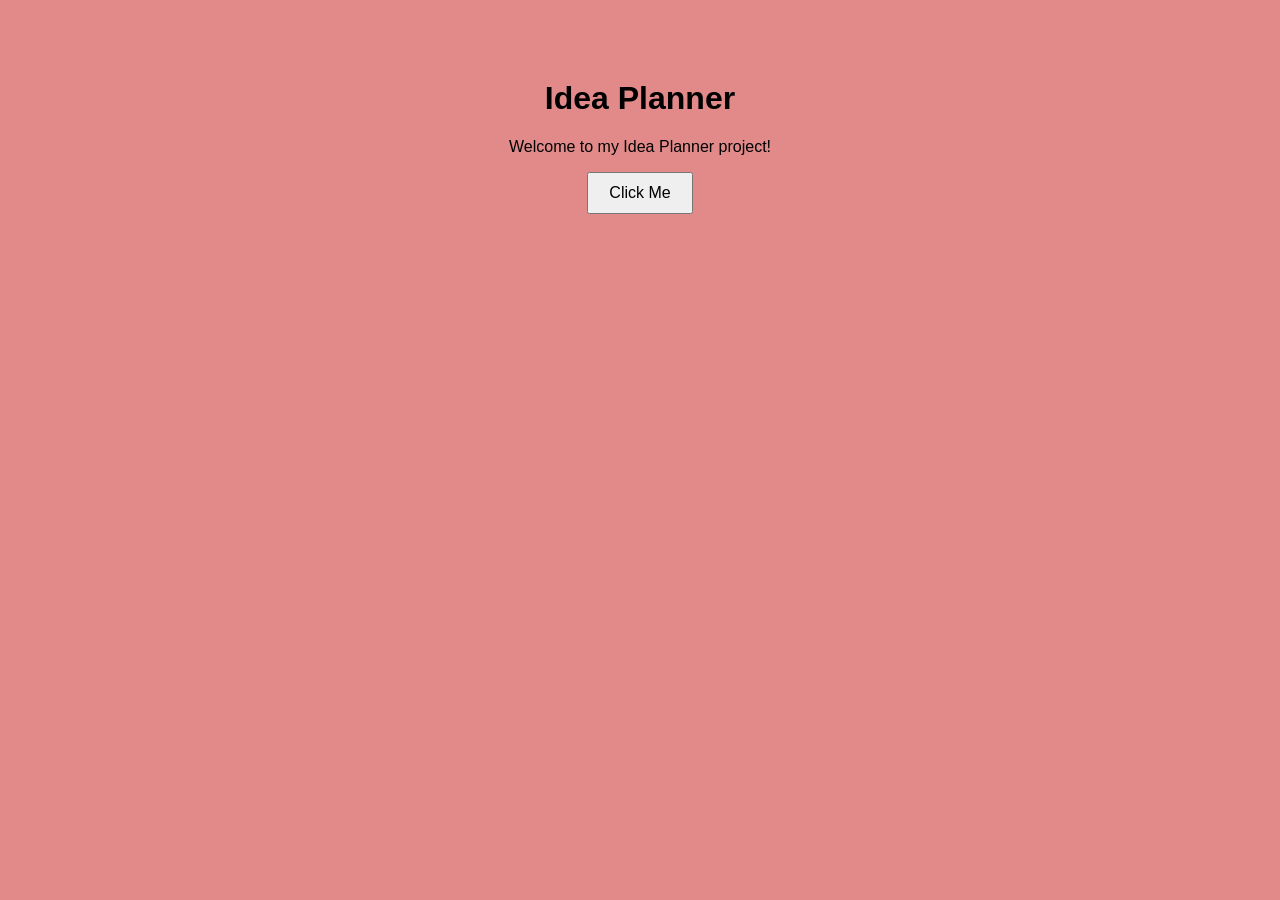
<file: 2026-07-09-idea-planner/index.html>
<!DOCTYPE html>
<html lang="en">
<head>
    <meta charset="UTF-8">
    <meta name="viewport" content="width=device-width, initial-scale=1.0">
    <title>Idea Planner</title>

    <link rel="stylesheet" href="style.css">
</head>
<body>
    <h1>Idea Planner</h1>

    <p>Welcome to my Idea Planner project!</p>

    <button id="btn">Click Me</button>

    <script src="script.js"></script>
</body>
</html>
</file>
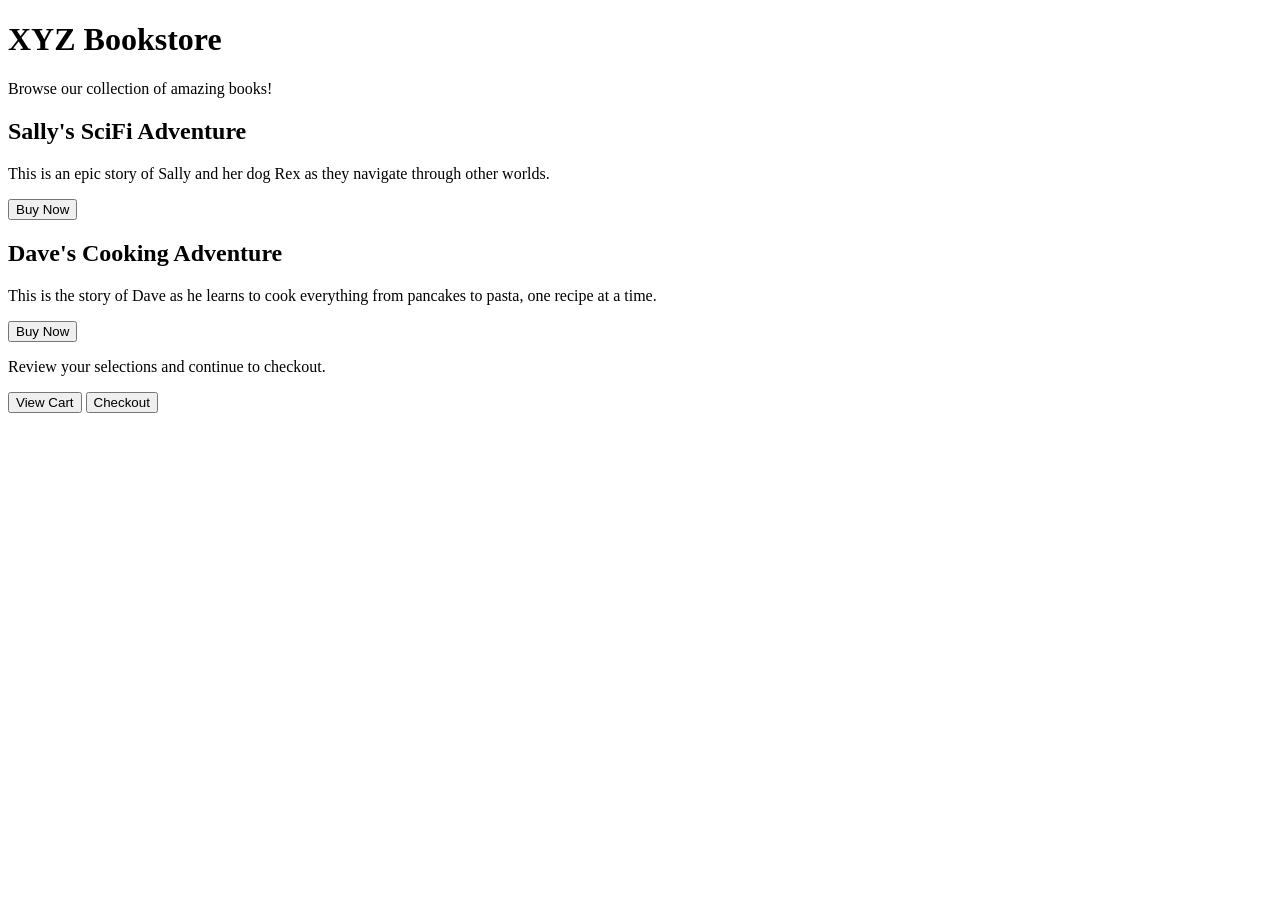
<file: 0713.html>
<!DOCTYPE html>
<html lang="en">
<head>
  <meta charset="UTF-8" />
  <title>XYZ Bookstore Page</title>
</head>

<body>
  <h1>XYZ Bookstore</h1>
  <p>Browse our collection of amazing books!</p>
  
  <div class="card-container">
    <div class="card" id="sally-adventure-book">
      <h2>Sally's SciFi Adventure</h2>
      <p>This is an epic story of Sally and her dog Rex as they navigate through other worlds.</p>
      <button class="btn">Buy Now</button>
    </div>
    
    <div class="card" id="dave-cooking-book">
      <h2>Dave's Cooking Adventure</h2>
      <p>This is the story of Dave as he learns to cook everything from pancakes to pasta, one recipe at a time.</p>
      <button class="btn">Buy Now</button>
    </div>
  </div>
  
  <p>Review your selections and continue to checkout.</p>
  
  <div class="btn-container">
    <button id="view-cart-btn" class="btn">View Cart</button>
    <button id="heckout-btn" class="btn">Checkout</button>
  </div>
</body>

</html>
</file>
<file: 2026-07-09-idea-planner/style.css>
body {
    font-family: Arial, sans-serif;
    text-align: center;
    margin-top: 80px;
    background: #e28a8a;


}

button {
    padding: 10px 20px;
    font-size: 16px;
}
</file>
